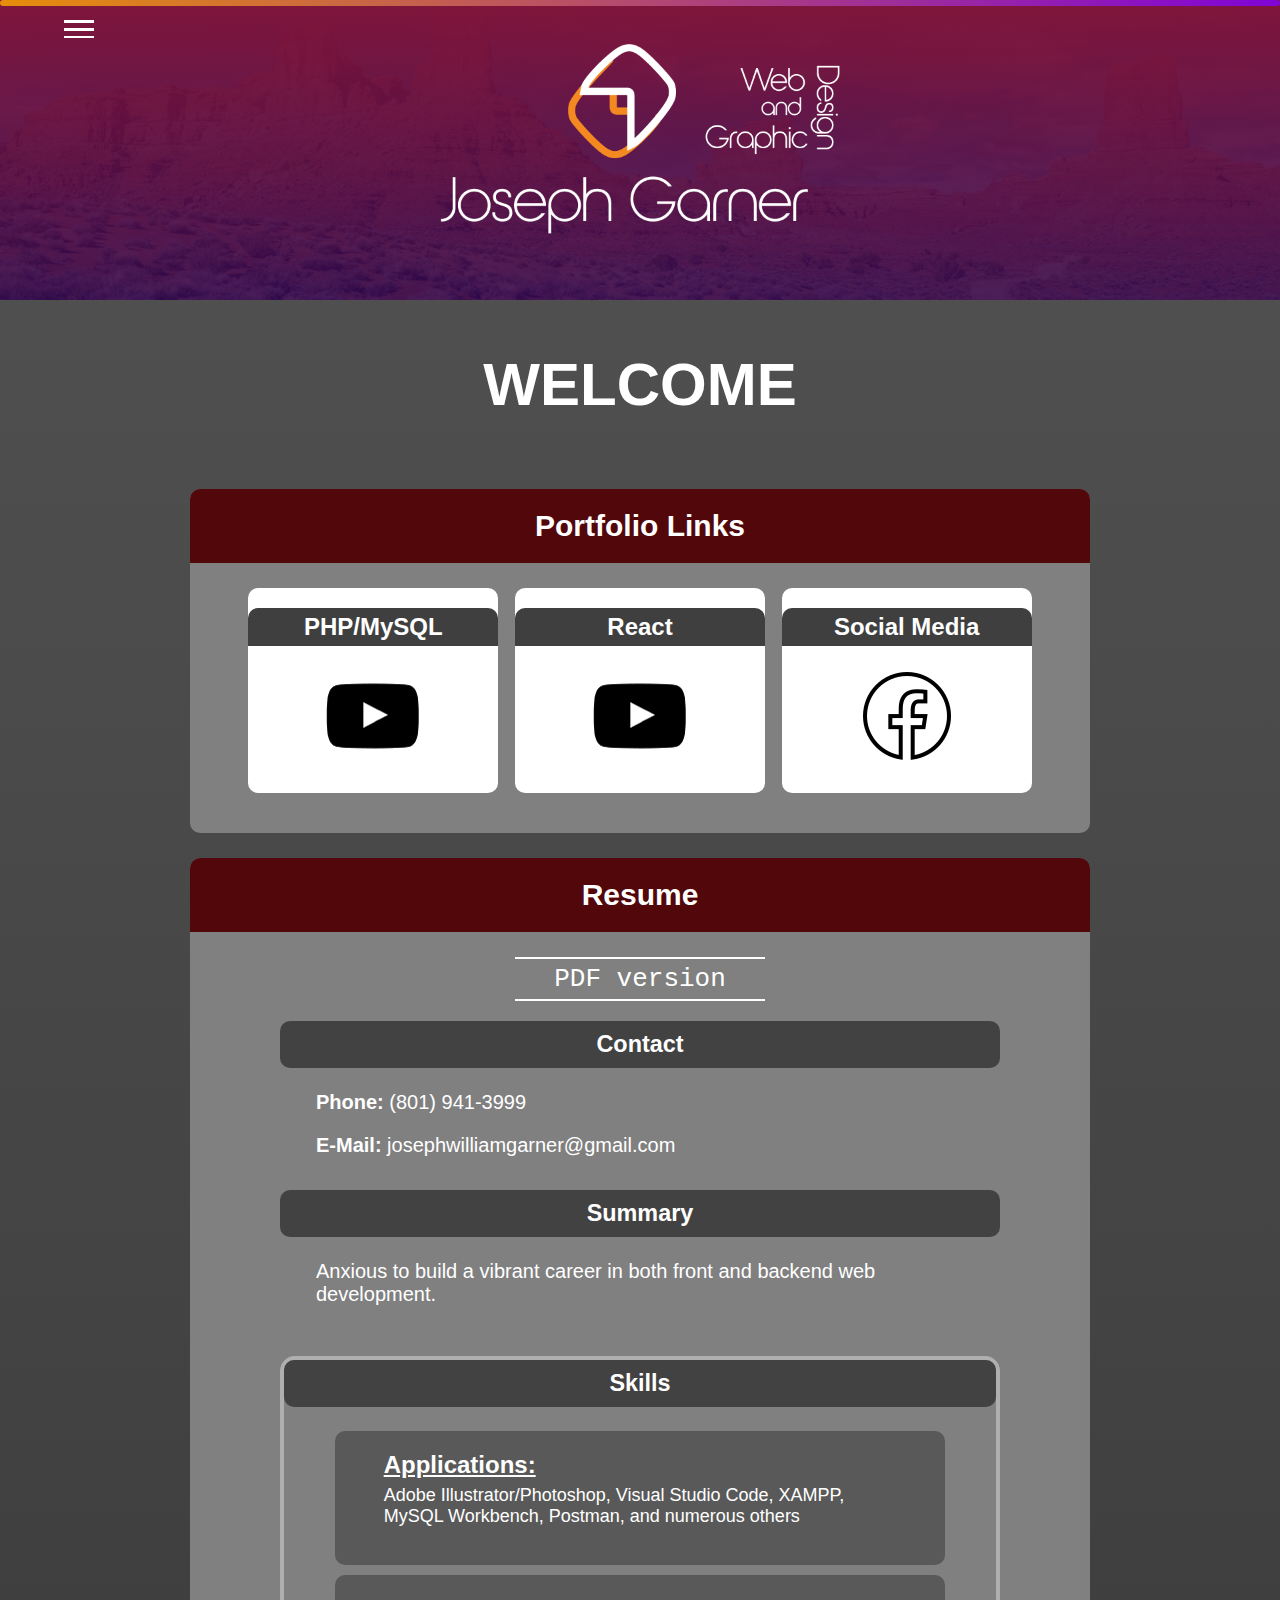
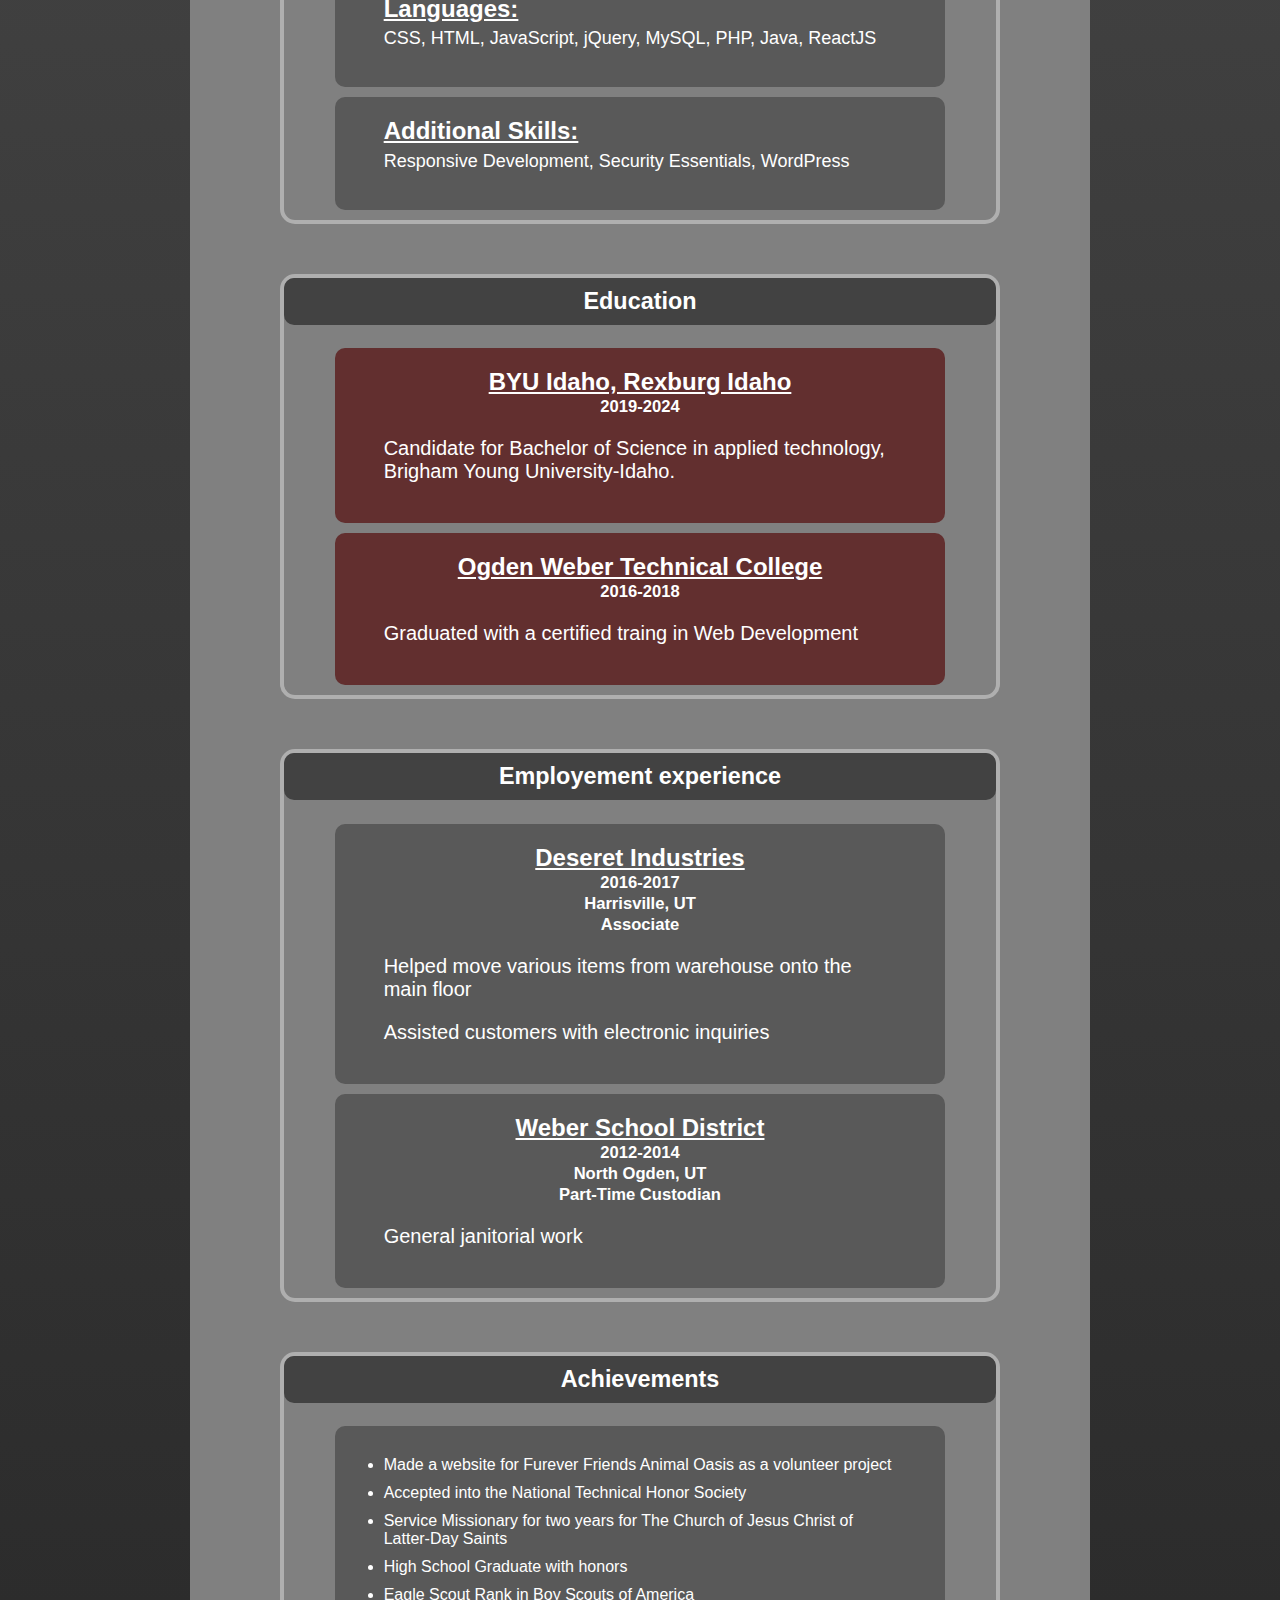
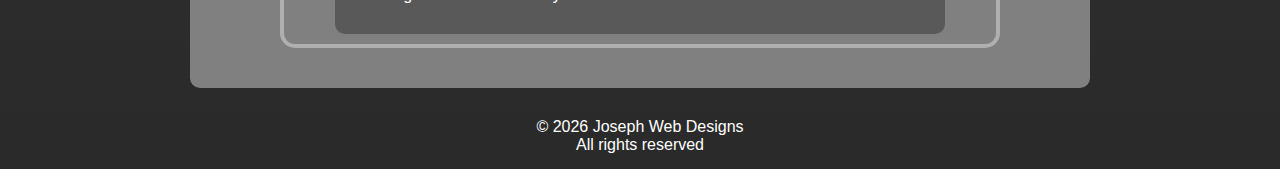
<file: index.html>
<!DOCTYPE html>
<html lang="en">
    <head>
        <meta charset="UTF-8">
        <meta name="description" content="Joseph Web Designs">
        <meta name="keywords" content="Web Design, Web, Design, Front-End">
        <meta name="author" content="Joseph Garner">
        <meta name="viewport" content="width=device-width, initial-scale=1">
    <link rel="stylesheet" href="style.css">
    <link rel="icon" type="image/png" href="img/icon.png">
    <title>Joseph Web Designs - Home</title>
</head>
    <body>
      
      <div class="progress-bar" id="myBar"></div>
        <div class="header">
 
        </div>

<div class="container">
  <img src="img/placeholder.jpg" class="intro-img" alt="Joseph Garner-Web and graphic design">
         
          <ul class="side-nav">
            <li><span class="exit"></span></li>
              <li><a href="index.html">Home</a></li>
              <li><a href="portfolio.html">Portfolio</a></li>
              <li><a href="resume.html">Resume</a></li>
          </ul>
         
            <div id="menu-icon">
              <span class="bar"></span>
              <span class="bar"></span>
              <span class="bar"></span>
            </div>
  
  <div class="gradient-overlay"><img src="img/logo_dark.png" alt="st.george desert" id="logo"></div>
  
</div>
        
        <div class="content">
          <h1 class="greeting">WELCOME</h1>

          <div class="section">
            <h2 class="section-header">Portfolio Links</h2>
            <div class="section-plans">

              <div class="sub-section">
                <h2 class="sub-section-header">PHP/MySQL</h2>
                <div class="sub-section-link"><a href="https://youtu.be/XxnHiHBITJ8"><img src="img/youtube2.png" alt="facebook" class="image-link"></a></div>
              </div>

              <div class="sub-section">
                <h2 class="sub-section-header">React</h2>
                <div class="sub-section-link"><a href="https://youtu.be/I6ld06dcnAc"><img src="img/youtube2.png" alt="facebook" class="image-link"></a></div>
              </div>
              
              <div class="sub-section" >
                <h2 class="sub-section-header">Social Media</h2>
                
                <div class="sub-section-link"><a href="https://www.facebook.com/profile.php?id=61555862650982"><img src="img/facebook3.png" alt="facebook" class="image-link"></a></div>
              
              </div>
           
          </div>
        </div>
        


        
        
        <div class="section">
            <h2 class="section-header">Resume</h2>
            
            <div class="resume-content">
              <a href="resume.pdf">PDF version</a>

              <h3>Contact</h3>
              
              <p><strong>Phone:</strong> (801) 941-3999</p>
              <p><b>E-Mail:</b> josephwilliamgarner@gmail.com</p>
              <br>

              <h3>Summary</h3>
              <p>Anxious to build a vibrant career in both front and backend web development.</p>

            <div class="resume-section-main">
              <h3>Skills</h3>
                
              <div class="resume-sub-section">
                <span class="title">Applications:</span><p class="jobs"> Adobe Illustrator/Photoshop, Visual Studio Code, XAMPP, MySQL 
                    Workbench, Postman, and numerous others
                </p>
              </div>
                  
              <div class="resume-sub-section">
                <span class="title">Languages:</span><p class="jobs"> CSS, HTML, JavaScript, jQuery, MySQL, PHP, Java, ReactJS
                </p>
              </div>

              <div class="resume-sub-section">
                <span class="title">Additional Skills:</span><p class="jobs"> Responsive Development, Security Essentials, WordPress</p>
              </div>
            </div>
                
              <div class="resume-section-main">
              <h3>Education</h3>
              <div class="resume-sub-section-ed2">
                <div class="title">BYU Idaho, Rexburg Idaho</div>
                <h5>2019-2024</h5>
                  
                  <p>Candidate for Bachelor of Science in applied technology, Brigham Young University-Idaho. </p>
              </div>

              
              <div class="resume-sub-section-ed2">
                <div class="title">Ogden Weber Technical College</div>
                <h5>2016-2018</h5>
                                                 
                    <p>Graduated with a certified traing in Web Development</p>   
              </div>
            </div>


            <div class="resume-section-main">
              <h3>Employement experience</h3>
              <div class="resume-sub-section">
                <div class="title">Deseret Industries</div>
                 
                    <h5>2016-2017</h5>
                    <h5>Harrisville, UT</h5>
                    <h5>Associate</h5>
                    <p class="ed"></p>
                      <p>Helped move various items from warehouse onto the main floor</p>
                      <p>Assisted customers with electronic inquiries</p>
              </div>

              <div class="resume-sub-section">
                <div class="title">Weber School District</div>
                  <h5>2012-2014</h5>
                    <h5>North Ogden, UT</h5>
                    <h5>Part-Time Custodian</h5>
                      <p>General janitorial work</p>
              </div>
            </div>
              
              <div class="resume-section-main">
                <h3>Achievements</h3>
                <div ></div>
                <ul class="resume-sub-section">
                  <li>Made a website for Furever Friends Animal Oasis as a volunteer project</li>
                  <li>Accepted into the National Technical Honor Society</li>
                  <li>Service Missionary for two years for The Church of Jesus Christ of Latter-Day Saints</li>
                  <li>High School Graduate with honors</li>
                  <li>Eagle Scout Rank in Boy Scouts of America</li>
                </ul>
              </div>
          </div>
        </div>
        </div>
      
        



      

      </body>
        <div id="year_clock"></div>
        <script src="script.js"></script>  
 
<script async src="https://www.googletagmanager.com/gtag/js?id=G-0C5L73FEDC"></script>
<script>
  window.dataLayer = window.dataLayer || [];
  function gtag(){dataLayer.push(arguments);}
  gtag('js', new Date());

  gtag('config', 'G-0C5L73FEDC');
</script>
    </body>

<script async src="https://www.googletagmanager.com/gtag/js?id=G-0C5L73FEDC"></script>


</html>
</file>
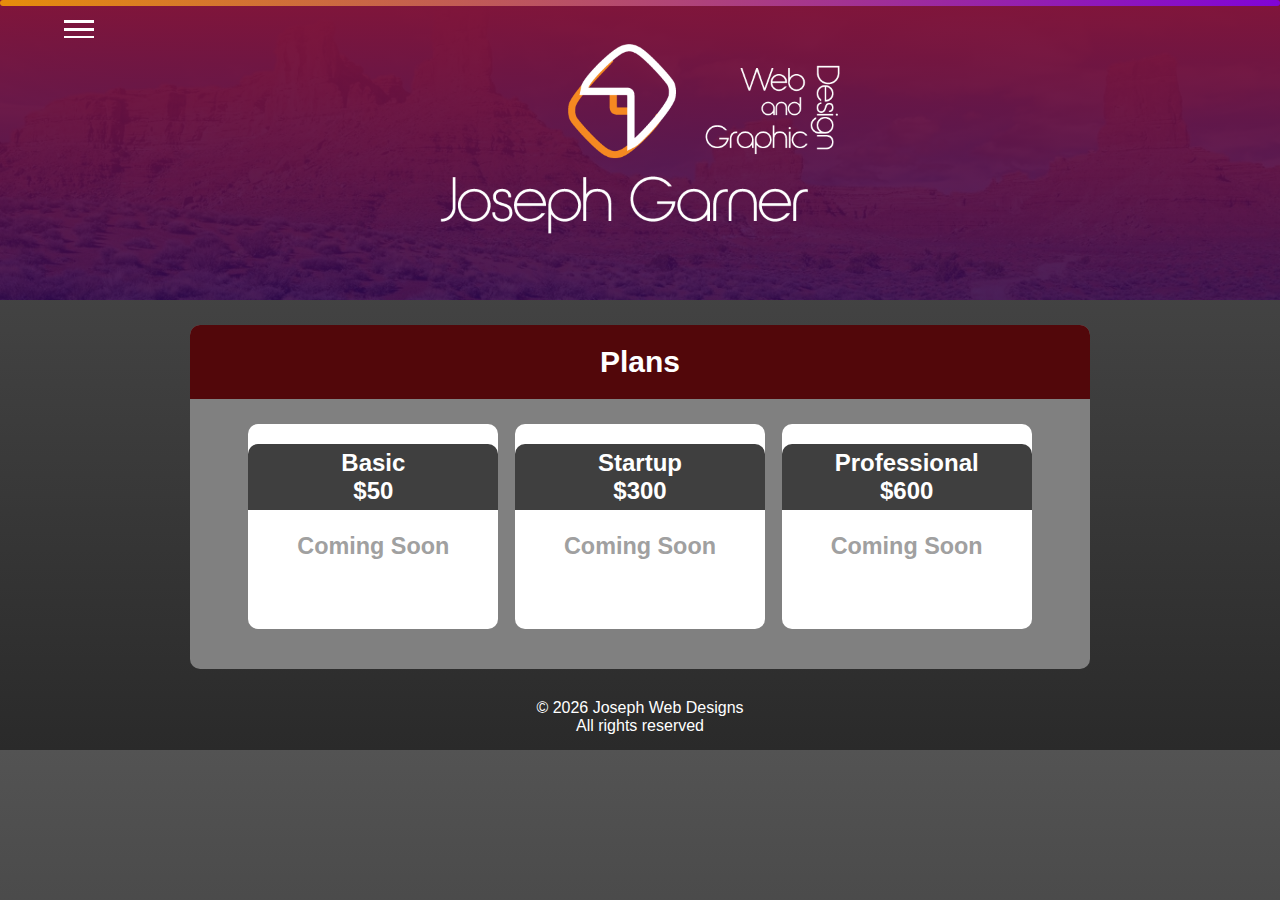
<file: plans.html>
<!DOCTYPE html>
<html lang="en">
    <head>
        <meta charset="UTF-8">
        <meta name="description" content="Joseph Web Designs">
        <meta name="keywords" content="Web Design, Web, Design, Front-End">
        <meta name="author" content="Joseph Garner">
        <meta name="viewport" content="width=device-width, initial-scale=1">
    <link rel="stylesheet" href="style.css">
    <title>Joseph Web Designs - Plans</title>
    <link rel="icon" type="image/png" href="img/icon.png">
</head>
    <body>
      <div class="progress-bar" id="myBar"></div>
        <div class="header">
 
        </div>

<div class="container">
  <img src="img/placeholder.jpg" class="intro-img" alt="Joseph Garner-Web and graphic design">
        
 
         
          <ul class="side-nav">
            <li><span class="exit"></span></li>
              <li><a href="index.html">Home</a></li>
              <li><a href="#" style="text-decoration: line-through;">Portfolio</a></li>
              <li><a href="plans.html">Plans</a></li>
              <li><a href="#" style="text-decoration: line-through;">About</a></li>
          </ul>
         
            <div id="menu-icon">
              <span class="bar"></span>
              <span class="bar"></span>
              <span class="bar"></span>
            </div>
  
  <div class="gradient-overlay"><img src="img/logo_dark.png" alt="st.george desert" id="logo"></div>
  
</div>
        
        <div class="content">
     

          <div class="section">
            <h2 class="section-header">Plans</h2>
            <div class="section-plans">
              <div class="sub-section">
                <h2 class="sub-section-header">Basic<br>$50</h2>
                <h3>Coming Soon</h3>
                <!--<ul>
                  <li>Simple blog</li>
                  <li>5 pages max</li>
                </ul>-->
              </div>       

              <div class="sub-section">
                <h2 class="sub-section-header">Startup<br>$300</h2>
                  <h3>Coming Soon</h3>
              </div>

              <div class="sub-section">
                <h2 class="sub-section-header">Professional<br>$600</h2>
                <h3>Coming Soon</h3>
              </div>
          </div>
        </div>
      </div>
        <div id="year_clock"></div>
        <script src="script.js"></script>
        <!-- Google tag (gtag.js) -->
<script async src="https://www.googletagmanager.com/gtag/js?id=G-0C5L73FEDC"></script>
<script>
  window.dataLayer = window.dataLayer || [];
  function gtag(){dataLayer.push(arguments);}
  gtag('js', new Date());

  gtag('config', 'G-0C5L73FEDC');
</script>
    </body>

</html>
</file>
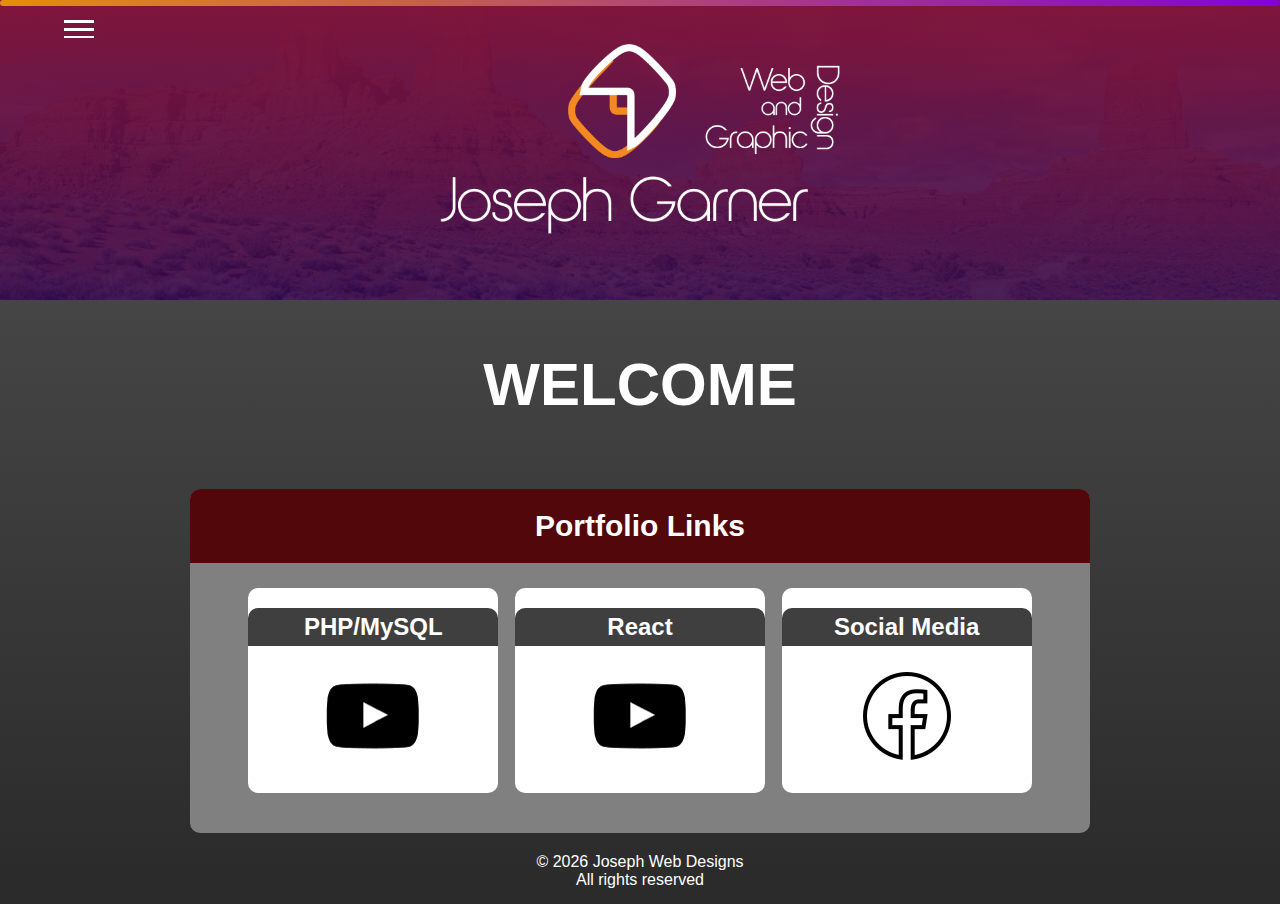
<file: portfolio.html>
<!DOCTYPE html>
<html lang="en">
    <head>
        <meta charset="UTF-8">
        <meta name="description" content="Joseph Web Designs">
        <meta name="keywords" content="Web Design, Web, Design, Front-End">
        <meta name="author" content="Joseph Garner">
        <meta name="viewport" content="width=device-width, initial-scale=1">
    <link rel="stylesheet" href="style.css">
    <link rel="icon" type="image/png" href="img/icon.png">
    <title>Joseph Web Designs - Portfolio</title>
</head>
    <body>
      
      <div class="progress-bar" id="myBar"></div>
        <div class="header">
 
        </div>

<div class="container">
  <img src="img/placeholder.jpg" class="intro-img" alt="Joseph Garner-Web and graphic design">
         
          <ul class="side-nav">
            <li><span class="exit"></span></li>
              <li><a href="index.html">Home</a></li>
              <li><a href="portfolio.html">Portfolio</a></li>
              <li><a href="resume.html">Resume</a></li>
          </ul>
         
            <div id="menu-icon">
              <span class="bar"></span>
              <span class="bar"></span>
              <span class="bar"></span>
            </div>
  
  <div class="gradient-overlay"><img src="img/logo_dark.png" alt="st.george desert" id="logo"></div>
  
</div>
        
        <div class="content">
          <h1 class="greeting">WELCOME</h1>

          <div class="section">
            <h2 class="section-header">Portfolio Links</h2>
            <div class="section-plans">

                <div class="sub-section">
                    <h2 class="sub-section-header">PHP/MySQL</h2>
                    <div class="sub-section-link"><a href="https://youtu.be/XxnHiHBITJ8"><img src="img/youtube2.png" alt="facebook" class="image-link"></a></div>
                  </div>
    
                  <div class="sub-section">
                    <h2 class="sub-section-header">React</h2>
                    <div class="sub-section-link"><a href="https://youtu.be/I6ld06dcnAc"><img src="img/youtube2.png" alt="facebook" class="image-link"></a></div>
                  </div>
              
              <div class="sub-section" >
                <h2 class="sub-section-header">Social Media</h2>
                
                <div class="sub-section-link"><a href="https://www.facebook.com/profile.php?id=61555862650982"><img src="img/facebook3.png" alt="facebook" class="image-link"></a></div>
              
              </div>
           
          </div>
        </div>

      </body>
        <div id="year_clock"></div>
        <script src="script.js"></script>  
 
<script async src="https://www.googletagmanager.com/gtag/js?id=G-0C5L73FEDC"></script>
<script>
  window.dataLayer = window.dataLayer || [];
  function gtag(){dataLayer.push(arguments);}
  gtag('js', new Date());

  gtag('config', 'G-0C5L73FEDC');
</script>
    </body>

<script async src="https://www.googletagmanager.com/gtag/js?id=G-0C5L73FEDC"></script>


</html>
</file>
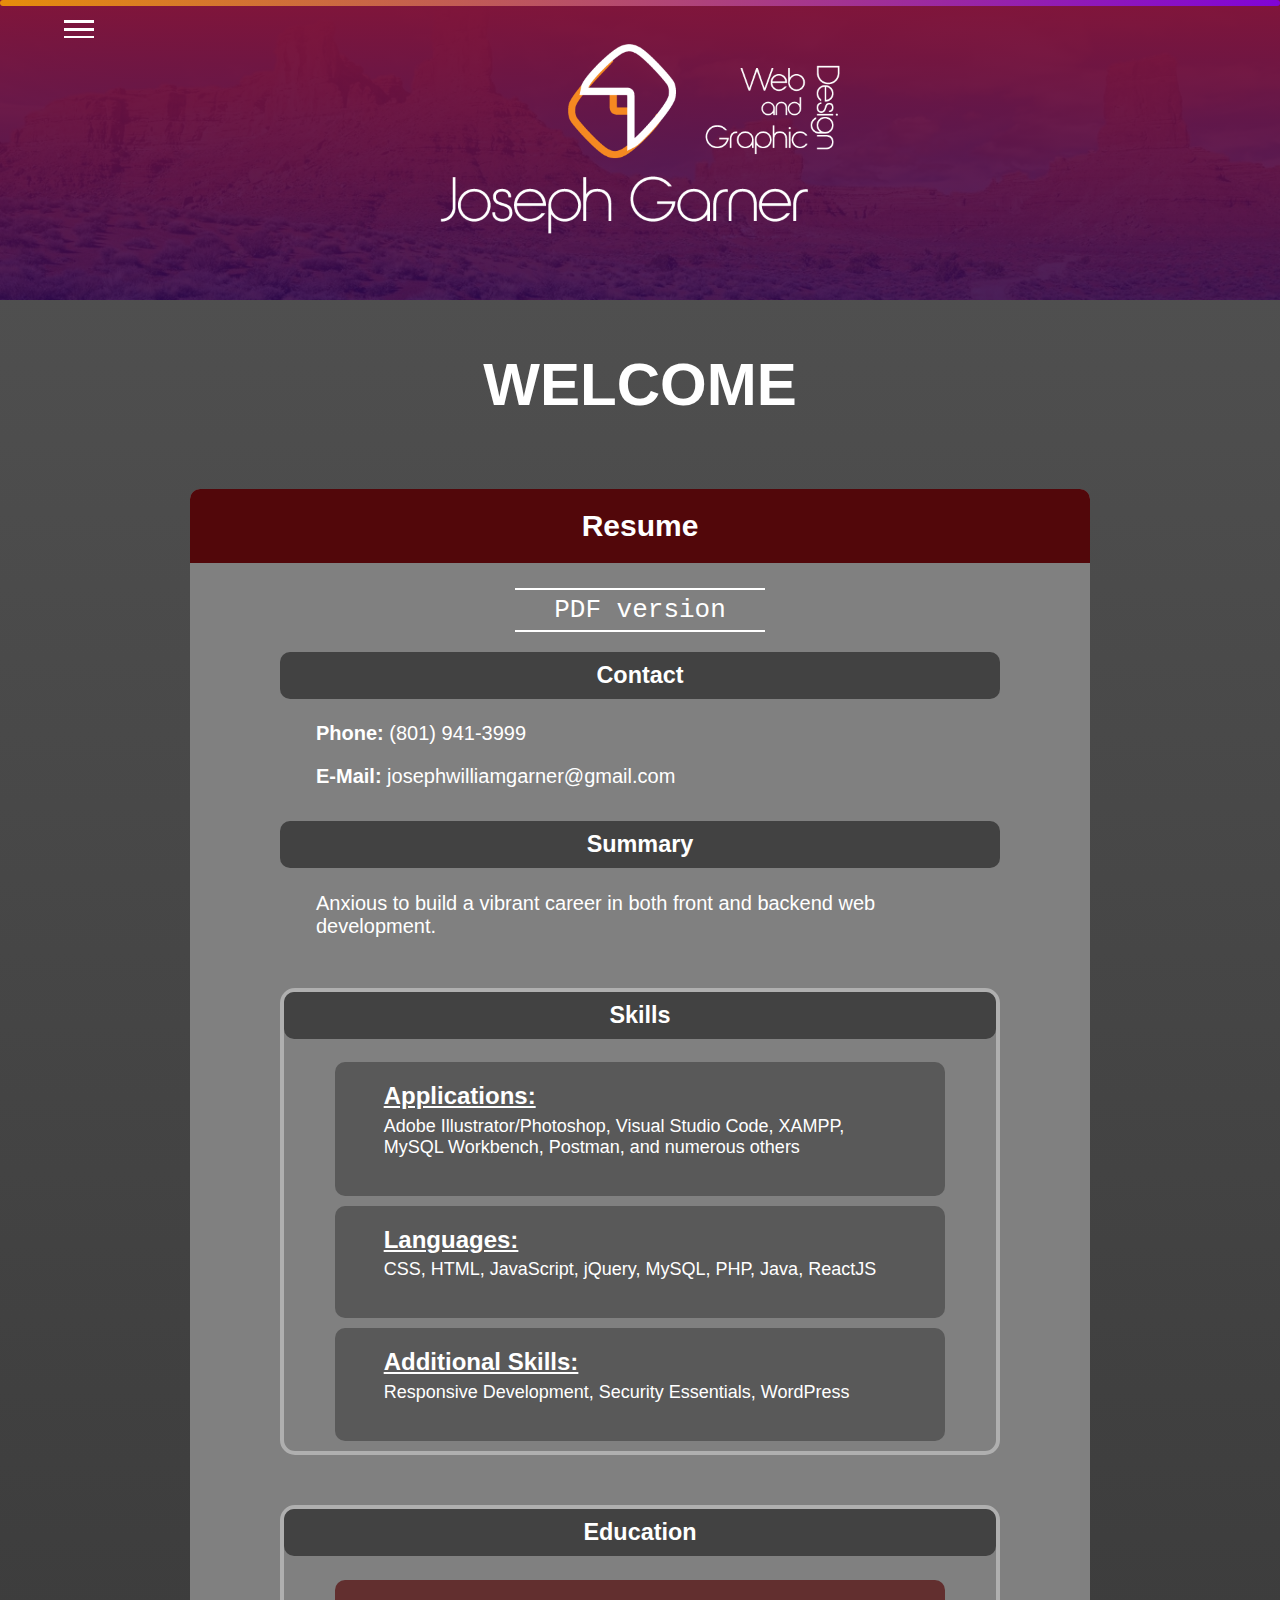
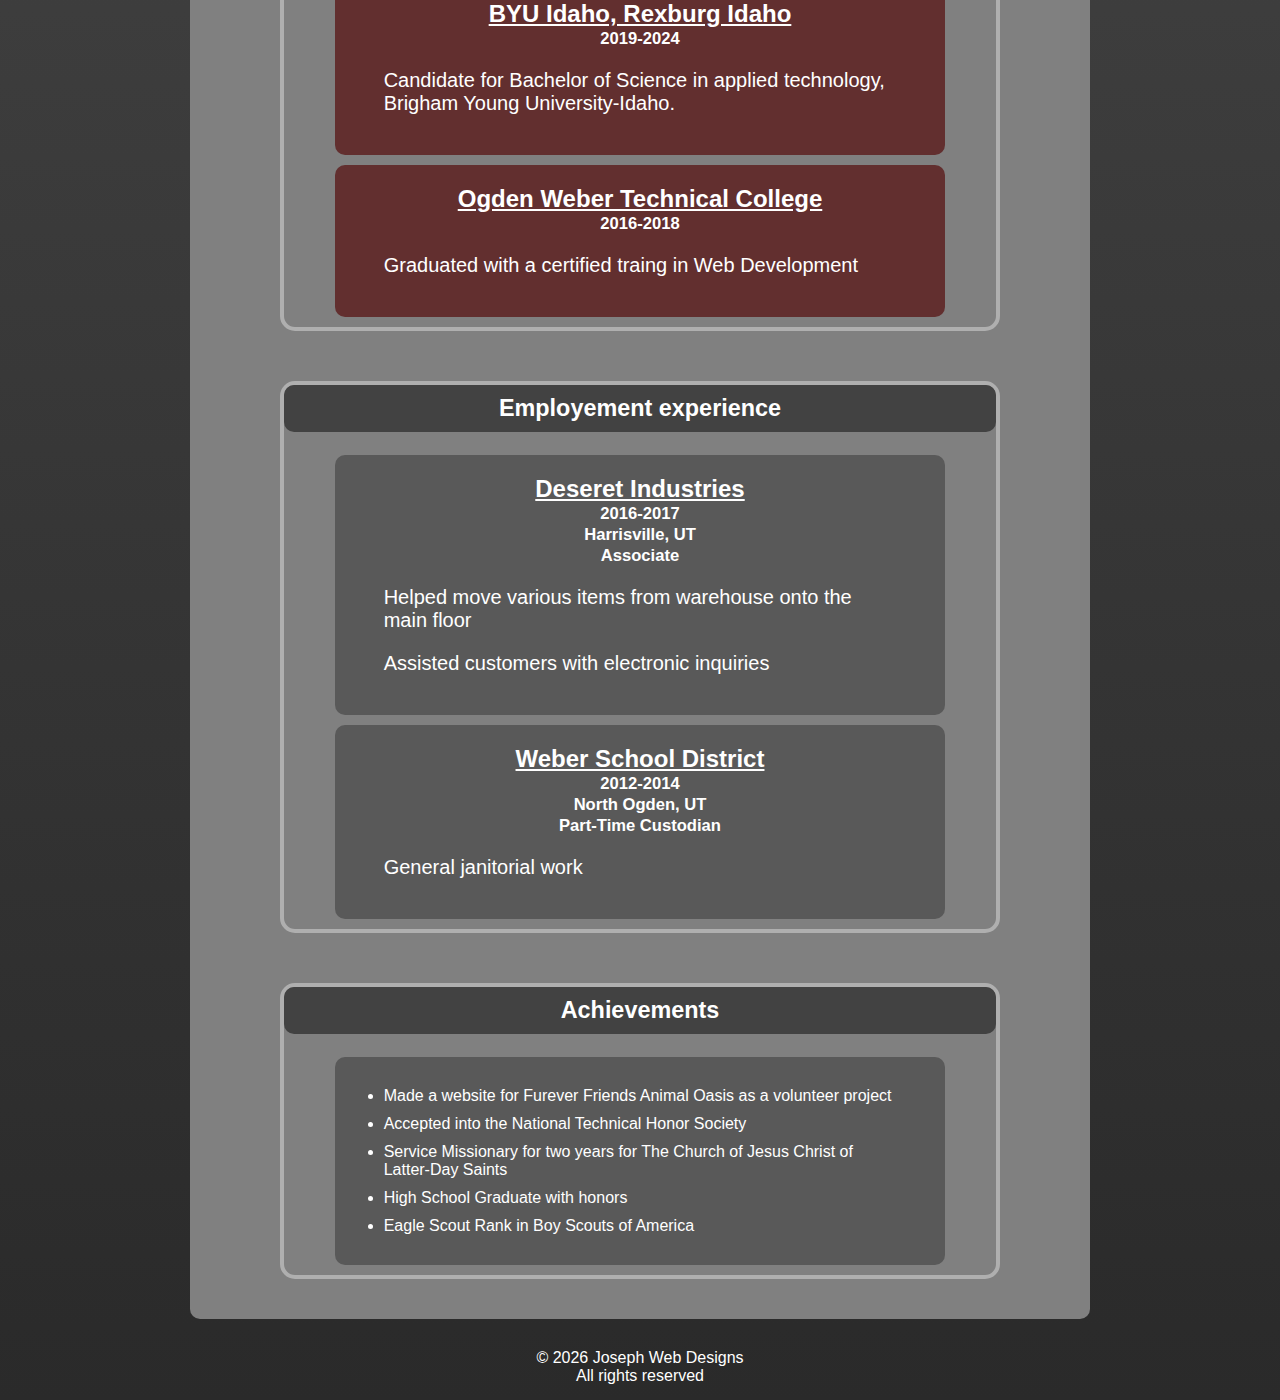
<file: resume.html>
<!DOCTYPE html>
<html lang="en">
    <head>
        <meta charset="UTF-8">
        <meta name="description" content="Joseph Web Designs">
        <meta name="keywords" content="Web Design, Web, Design, Front-End">
        <meta name="author" content="Joseph Garner">
        <meta name="viewport" content="width=device-width, initial-scale=1">
    <link rel="stylesheet" href="style.css">
    <link rel="icon" type="image/png" href="img/icon.png">
    <title>Joseph Web Designs - Resume</title>
</head>
    <body>
      
      <div class="progress-bar" id="myBar"></div>
        <div class="header">
 
        </div>

<div class="container">
  <img src="img/placeholder.jpg" class="intro-img" alt="Joseph Garner-Web and graphic design">
         
          <ul class="side-nav">
            <li><span class="exit"></span></li>
            <li><a href="index.html">Home</a></li>
            <li><a href="portfolio.html">Portfolio</a></li>
            <li><a href="resume.html">Resume</a></li>
          </ul>
         
            <div id="menu-icon">
              <span class="bar"></span>
              <span class="bar"></span>
              <span class="bar"></span>
            </div>
  
  <div class="gradient-overlay"><img src="img/logo_dark.png" alt="st.george desert" id="logo"></div>
  
</div>
        
        <div class="content">
          <h1 class="greeting">WELCOME</h1>

        <div class="section">
            <h2 class="section-header">Resume</h2>
            
            <div class="resume-content">
              <a href="resume.pdf">PDF version</a>

              <h3>Contact</h3>
              
              <p><strong>Phone:</strong> (801) 941-3999</p>
              <p><b>E-Mail:</b> josephwilliamgarner@gmail.com</p>
              <br>

              <h3>Summary</h3>
              <p>Anxious to build a vibrant career in both front and backend web development.</p>

            <div class="resume-section-main">
              <h3>Skills</h3>
                
              <div class="resume-sub-section">
                <span class="title">Applications:</span><p class="jobs"> Adobe Illustrator/Photoshop, Visual Studio Code, XAMPP, MySQL 
                    Workbench, Postman, and numerous others
                </p>
              </div>
                  
              <div class="resume-sub-section">
                <span class="title">Languages:</span><p class="jobs"> CSS, HTML, JavaScript, jQuery, MySQL, PHP, Java, ReactJS
                </p>
              </div>

              <div class="resume-sub-section">
                <span class="title">Additional Skills:</span><p class="jobs"> Responsive Development, Security Essentials, WordPress</p>
              </div>
            </div>
                
              <div class="resume-section-main">
              <h3>Education</h3>
              <div class="resume-sub-section-ed2">
                <div class="title">BYU Idaho, Rexburg Idaho</div>
                <h5>2019-2024</h5>
                  
                  <p>Candidate for Bachelor of Science in applied technology, Brigham Young University-Idaho. </p>
              </div>

              
              <div class="resume-sub-section-ed2">
                <div class="title">Ogden Weber Technical College</div>
                <h5>2016-2018</h5>
                                                 
                    <p>Graduated with a certified traing in Web Development</p>   
              </div>
            </div>


            <div class="resume-section-main">
              <h3>Employement experience</h3>
              <div class="resume-sub-section">
                <div class="title">Deseret Industries</div>
                 
                    <h5>2016-2017</h5>
                    <h5>Harrisville, UT</h5>
                    <h5>Associate</h5>
                    <p class="ed"></p>
                      <p>Helped move various items from warehouse onto the main floor</p>
                      <p>Assisted customers with electronic inquiries</p>
              </div>

              <div class="resume-sub-section">
                <div class="title">Weber School District</div>
                  <h5>2012-2014</h5>
                    <h5>North Ogden, UT</h5>
                    <h5>Part-Time Custodian</h5>
                      <p>General janitorial work</p>
              </div>
            </div>
              
              <div class="resume-section-main">
                <h3>Achievements</h3>
                <div ></div>
                <ul class="resume-sub-section">
                  <li>Made a website for Furever Friends Animal Oasis as a volunteer project</li>
                  <li>Accepted into the National Technical Honor Society</li>
                  <li>Service Missionary for two years for The Church of Jesus Christ of Latter-Day Saints</li>
                  <li>High School Graduate with honors</li>
                  <li>Eagle Scout Rank in Boy Scouts of America</li>
                </ul>
              </div>
          </div>
        </div>
        </div>
      
        



      

      </body>
        <div id="year_clock"></div>
        <script src="script.js"></script>  
 
<script async src="https://www.googletagmanager.com/gtag/js?id=G-0C5L73FEDC"></script>
<script>
  window.dataLayer = window.dataLayer || [];
  function gtag(){dataLayer.push(arguments);}
  gtag('js', new Date());

  gtag('config', 'G-0C5L73FEDC');
</script>
    </body>

<script async src="https://www.googletagmanager.com/gtag/js?id=G-0C5L73FEDC"></script>


</html>
</file>
<file: style.css>
#menu-icon {
  cursor: pointer;
  z-index: 1;
  position: absolute;
  top: 5%;
  left: 5%; }

.bar {
  display: block;
  height: 3px;
  width: 30px;
  background-color: white;
  margin-top: 5px;
  margin-bottom: 5px; }

.bar :last-child {
  height: 1px; }

#menu-icon > span:last-child {
  height: 2px; }

.side-nav {
  position: fixed;
  left: -100%;
  top: -20px;
  transition: 0.3s;
  transition-timing-function: cubic-bezier(0, 0.08, 0, 1.02);
  list-style-type: none;
  padding: 20px;
  z-index: 2;
  background: #530f71; }

.side-nav.active {
  left: 0; }

.side-nav li a:visited, a:link {
  position: relative;
  font-family: monospace;
  padding: 5px;
  color: #fffefe;
  text-decoration: none;
  font-size: 1.2em;
  display: block;
  width: 150px;
  padding-left: 50px;
  border-top: 1px solid #ffffff;
  border-bottom: 1px solid #ffffff; }

@media screen and (min-width: 380px) {
  .side-nav li a:visited, a:link {
    width: 240px;
    font-size: 1.2em; } }
.side-nav li a:hover {
  background-color: #7e017e;
  transition: 0.2s; }

.side-nav li:first-child > a {
  border: none; }

.side-nav li:nth-child(2) > a {
  margin-top: 10px; }

.side-nav li:last-child > a {
  margin-bottom: 10px;
  border: none; }

.exit {
  width: 30px;
  height: 30px;
  cursor: pointer;
  position: relative;
  display: block;
  text-align: center;
  left: 91%; }

.exit:hover {
  background-color: #505050; }

.exit:before {
  content: '';
  height: 20px;
  position: absolute;
  border-left: 2px solid white;
  transform: rotate(45deg); }

.exit:after {
  content: '';
  height: 20px;
  position: absolute;
  border-left: 2px solid white;
  transform: rotate(-45deg); }

.exit:before, .exit:after {
  top: 5px; }

body {
  margin: 0;
  font-size: 20px;
  font-family: Arial, Helvetica, sans-serif;
  color: white;
  background: -moz-linear-gradient(0deg, #2a2a2a 0%, #535353 100%);
  background: -webkit-linear-gradient(0deg, #2a2a2a 0%, #535353 100%);
  background: linear-gradient(0deg, #2a2a2a 0%, #535353 100%);
  filter: progid:DXImageTransform.Microsoft.gradient(startColorstr="#2a2a2a",endColorstr="#535353",GradientType=1);
  background-size: cover; }

.greeting {
  margin-top: 50px;
  margin-bottom: 70px;
  text-align: center;
  font-size: 2em; }

.section-header {
  background-color: #52070a;
  padding: 20px;
  text-align: center;
  color: white;
  border-radius: 10px 10px 0px 0px; }

.section-h4 {
  text-align: center; }

.section {
  background-color: gray;
  border-radius: 10px;
  padding-bottom: 10px;
  margin-bottom: 20px; }

.section-plans {
  margin-left: 30px;
  margin-right: 30px;
  margin-bottom: 30px; }

.sub-section {
  background-color: white;
  display: block;
  margin-left: auto;
  margin-right: auto;
  border-radius: 5px;
  color: black;
  border-radius: 10px;
  height: 180px; }

.section:last-child {
  margin-bottom: 30px; }

.sub-section-header {
  border-radius: 10px 10px 0px 0px;
  background-color: #3f3f3f;
  text-align: center;
  padding: 5px;
  color: white;
  font-size: 1.2em; }

.sub-section li {
  margin-top: 5px;
  margin-bottom: 5px; }

.sub-section ul {
  font-size: .8em; }

.sub-section h3 {
  text-align: center;
  color: #a0a0a0; }

.sub-section-link a {
  display: block;
  width: 70%;
  margin-left: auto;
  margin-right: auto;
  padding: 0;
  text-align: center;
  border: none; }

form {
  text-align: center;
  display: block; }

#logo {
  margin-left: auto;
  margin-right: auto;
  display: block;
  width: 80%;
  margin-top: 40px; }

.container {
  position: relative;
  width: 100%; }

.gradient-overlay {
  position: absolute;
  bottom: 0;
  /*background: #C33764;  
  background: -webkit-linear-gradient(rgba(29, 38, 113, 0.8), rgba(195, 55, 100, 0.8));
  background: linear-gradient(rgba(29, 38, 113, 0.8), rgba(195, 55, 100, 0.8));*/
  background: #2f0954;
  background: -moz-linear-gradient(0deg, rgba(47, 9, 84, 0.8715861345) 0%, #81153a 100%);
  background: -webkit-linear-gradient(0deg, rgba(47, 9, 84, 0.8715861345) 0%, #81153a 100%);
  background: linear-gradient(0deg, rgba(47, 9, 84, 0.8715861345) 0%, #81153a 100%);
  filter: progid:DXImageTransform.Microsoft.gradient(startColorstr="#2f0954",endColorstr="#81153a",GradientType=1);
  height: 100%;
  width: 100%;
  object-fit: cover; }

.intro-img {
  display: block;
  height: 100%;
  width: 100%;
  object-fit: cover; }

.header {
  top: 0;
  z-index: 1;
  width: 100%;
  background-color: #f1f1f1; }

.progress-bar {
  position: fixed;
  border-radius: 4px;
  height: 6px;
  width: 100%;
  display: flex;
  opacity: .8;
  border-radius: 20px;
  z-index: 4;
  background: #ffab00;
  background: -moz-linear-gradient(90deg, #ffab00 0%, #8000ff 100%);
  background: -webkit-linear-gradient(90deg, #ffab00 0%, #8000ff 100%);
  background: linear-gradient(90deg, #ffab00 0%, #8000ff 100%);
  filter: progid:DXImageTransform.Microsoft.gradient(startColorstr="#ffab00",endColorstr="#8000ff",GradientType=1);
  content: "";
  width: 100%; }

.content {
  margin: auto auto 0 auto;
  width: 90%; }

#year_clock {
  text-align: center;
  margin-bottom: 15px;
  font-size: .8em; }

.resume-content {
  margin-left: auto;
  margin-right: auto;
  width: 93%;
  word-break: break-word; }

.resume-content h3 {
  background-color: #424242;
  padding: 10px;
  text-align: center;
  border-radius: 10px;
  margin-top: -10px; }

.resume-content p, h5, h4, .title {
  margin-left: 5%;
  margin-right: 5%; }

.resume-sub-section, .resume-sub-section-ed, .resume-sub-section-ed2 {
  padding-top: 20px;
  padding-bottom: 3px;
  margin-top: 5px;
  margin-bottom: 5px;
  border-radius: 10px;
  padding: 20px; }

.resume-section-main {
  border: 4px solid #afafaf;
  margin-top: 50px;
  margin-bottom: 30px;
  border-radius: 15px;
  padding-top: 10px; }

.resume-sub-section, .resume-sub-section-ed2 {
  width: 80%;
  margin: auto;
  margin-top: 10px;
  margin-bottom: 10px; }

.resume-sub-section {
  background-color: #595959; }

.resume-sub-section-ed2 {
  background-color: #622f2f; }

.title {
  font-size: 1.2em;
  font-weight: 700;
  text-decoration-line: underline;
  text-align: center; }

.jobs, .ed {
  font-size: 0.9em;
  margin-top: 1%; }

.resume-sub-section h5, .resume-sub-section-ed2 h5 {
  margin-top: 1px;
  margin-bottom: 1px;
  text-align: center; }

.resume-sub-section li, .resume-sub-section-ed2 li {
  font-size: 1em;
  width: 90%;
  margin-left: auto;
  margin-right: auto;
  margin-top: 10px;
  margin-bottom: 10px; }

.image-link-parent {
  width: 70px;
  display: block;
  padding: auto; }

.resume-content a, .resume-content a:visited {
  font-size: 1.3em;
  border-top: 2px solid #ffffff;
  border-bottom: 2px solid #ffffff;
  padding: 5px;
  color: white;
  display: block;
  text-align: center;
  margin-bottom: 30px;
  margin-left: auto;
  margin-right: auto; }

.resume-content a:hover, .resume-content a:active {
  color: black; }

@media screen and (min-width: 380px) {
  .greeting {
    font-size: 3em; }

  .sub-section {
    width: 250px; }

  .resume-content {
    margin-left: auto;
    margin-right: auto;
    display: block; } }
@media screen and (min-width: 768px) {
  .section {
    width: 90%;
    margin-left: auto;
    margin-right: auto; }

  .section-plans {
    margin-left: auto;
    margin-right: auto;
    display: grid;
    width: 600px;
    grid-template-columns: 1fr 1fr 1fr; }

  .sub-section {
    padding-bottom: 50px;
    width: 180px;
    height: 155px; }

  #logo {
    width: 400px; }

  .container {
    height: 300px; }

  .resume-sub-section li, .resume-sub-section-ed2 li {
    font-size: 0.8em; }

  .resume-content {
    margin-left: auto;
    margin-right: auto;
    display: block;
    width: 80%; } }
@media screen and (min-width: 1024px) {
  .section {
    width: 900px; }

  .section-plans {
    width: 800px; }

  .sub-section {
    width: 250px; } }

/*# sourceMappingURL=style.css.map */
</file>
